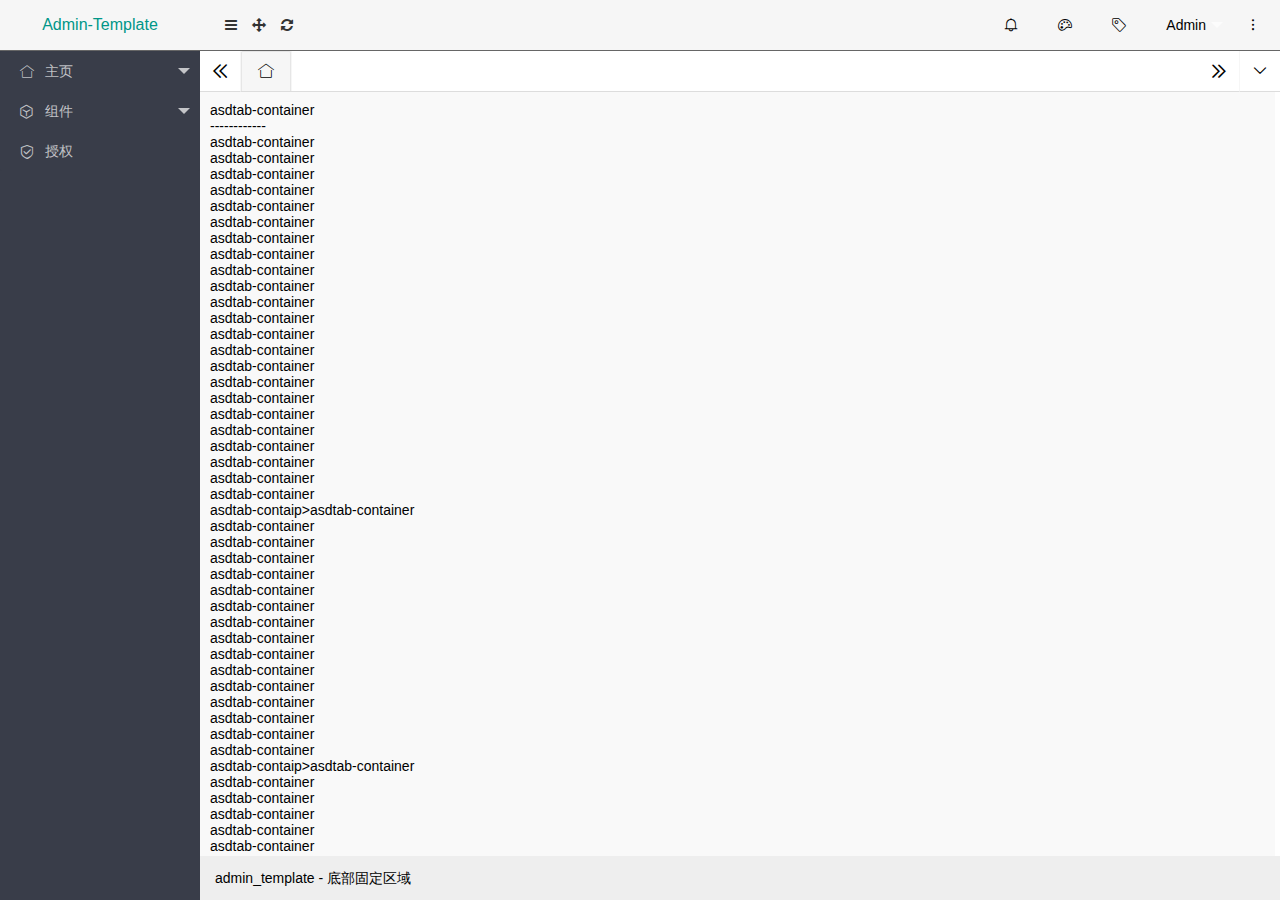
<file: index.html>
<!DOCTYPE html>
<html>
<head>
    <meta charset="utf-8">
    <meta name="viewport" content="width=device-width, initial-scale=1, maximum-scale=1">
    <title>admin-template</title>
    <link rel="stylesheet" href="static/libs/font-awesome/css/font-awesome.min.css">
    <link rel="stylesheet" href="static/libs/layui/css/layui.css">
    <link rel="stylesheet" href="static/css/app.css">
</head>
<body class="layui-layout-body" id="root">
<div class="layui-layout layui-layout-admin">
    <!-- header -->
    <div class="layui-header" id="header">
        <!--logo-->
        <div class="layui-logo">Admin-Template</div>

        <!--controller-->
        <ul class="header-contr layui-layout-left">
            <li class="header-icon">
                <a href="javascript:;" class="admin-side-toggle">
                    <i class="fa fa-bars" aria-hidden="true"></i>
                </a>
            </li>
            <li class="header-icon">
                <a href="javascript:;" class="admin-side-full">
                    <i class="fa fa-arrows" aria-hidden="true"></i>
                </a>
            </li>
            <li class="header-icon">
                <a href="javascript:;" class="admin-side-refresh">
                    <i class="fa fa-refresh" aria-hidden="true"></i>
                </a>
            </li>
        </ul>

        <!--user-->
        <ul class="layui-nav float-r" id="user-center">
            <li class="layui-nav-item">
                <a href=""><i class="layui-icon layui-icon-notice"></i></a>
            </li>
            <li class="layui-nav-item">
                <a href="javascript:;"><i class="layui-icon layui-icon-theme"></i></a>
            </li>
            <li class="layui-nav-item">
                <a href=""><i class="layui-icon layui-icon-note"></i></a>
            </li>
            <li class="layui-nav-item">
                <a href="">Admin</a>
                <dl class="layui-nav-child">
                    <dd><a href="javascript:;">修改信息</a></dd>
                    <dd><a href="javascript:;">安全管理</a></dd>
                    <dd><a href="javascript:;">退了</a></dd>
                </dl>
            </li>
            <li class="layui-nav-item">
                <a href=""><i class="layui-icon layui-icon-more-vertical"></i></a>
            </li>
        </ul>
    </div>

    <!--left-->
    <div class="layui-side layui-bg-black" id="left">
        <div class="layui-side-scroll">
            <!-- 左侧导航区域（可配合layui已有的垂直导航） -->
            <ul class="layui-nav layui-nav-tree"  lay-filter="left-nav" id="nav-container">
                <!-- 菜单 -->
                <li data-name="home" class="layui-nav-item">
                    <a href="javascript:;" lay-tips="主页">
                        <i class="layui-icon layui-icon-home"></i>
                        <cite>主页</cite>
                        <span class="layui-nav-more"></span>
                    </a>
                    <dl class="layui-nav-child">
                        <dd data-name="console" class="layui-this">
                            <a lay-href="console.html">控制台</a>
                        </dd>
                    </dl>
                </li>


            </ul>
        </div>
    </div>

    <!--body-->
    <div class="layui-body" id="body">
        <div class="layadmin-pagetabs">
            <div id="tab-container" class="layui-tab" lay-allowClose="true" lay-filter="main-tab">
                <!-- tab-head -->
                <div class="layui-icon layadmin-tabs-control layui-icon-prev"></div>
                <div class="layui-icon layadmin-tabs-control layui-icon-next"></div>
                <div class="layui-icon layadmin-tabs-control layui-icon-down">
                    <dl class="down-nav">
                        <dd id="delTab"><a href="javascript:;">关闭当前页</a></dd>
                        <dd id="refTab"><a href="javascript:;">刷新当前页</a></dd>
                        <dd id="delAll"><a href="javascript:;">关闭所有页</a></dd>
                    </dl>
                </div>
                <ul class="layui-tab-title" id="app_tabsheader">
                    <li class="layui-this">
                        <i class="layui-icon layui-icon-home"></i>
                    </li>
                </ul>
                <!-- tab-body -->
                <div class="layui-tab-content" id="tab-content">
                    <div class="layui-tab-item layui-show">
                        <p>asdtab-container</p>------------
                        <p>asdtab-container</p>
                        <p>asdtab-container</p>
                        <p>asdtab-container</p>
                        <p>asdtab-container</p>
                        <p>asdtab-container</p>
                        <p>asdtab-container</p>
                        <p>asdtab-container</p>
                        <p>asdtab-container</p>
                        <p>asdtab-container</p>
                        <p>asdtab-container</p>
                        <p>asdtab-container</p>
                        <p>asdtab-container</p>
                        <p>asdtab-container</p>
                        <p>asdtab-container</p>
                        <p>asdtab-container</p>
                        <p>asdtab-container</p>
                        <p>asdtab-container</p>
                        <p>asdtab-container</p><p>asdtab-container</p>
                        <p>asdtab-container</p>
                        <p>asdtab-container</p>
                        <p>asdtab-container</p>
                        <p>asdtab-container</p>
                        <p>asdtab-contaip>asdtab-container</p>
                        <p>asdtab-container</p>
                        <p>asdtab-container</p>
                        <p>asdtab-container</p>
                        <p>asdtab-container</p>
                        <p>asdtab-container</p>
                        <p>asdtab-container</p>
                        <p>asdtab-container</p>
                        <p>asdtab-container</p>
                        <p>asdtab-container</p>
                        <p>asdtab-container</p><p>asdtab-container</p>
                        <p>asdtab-container</p>
                        <p>asdtab-container</p>
                        <p>asdtab-container</p>
                        <p>asdtab-container</p>
                        <p>asdtab-contaip>asdtab-container</p>
                        <p>asdtab-container</p>
                        <p>asdtab-container</p>
                        <p>asdtab-container</p>
                        <p>asdtab-container</p>
                        <p>asdtab-container</p>
                        <p>asdtab-container</p>
                        <p>asdtab-container</p>
                        <p>asdtab-container</p>
                        <p>asdtab-container</p>
                        <p>asdtab-container</p><p>asdtab-container</p>
                        <p>asdtab-container</p>
                        <p>asdtab-container</p>
                        <p>asdtab-container</p>
                        <p>asdtab-container</p>
                        <p>asdtab-container</p>
                        <p>asdtab-container</p>
                        <p>asdtab-container</p>
                        <p>asdtab-container</p>
                        <p>asdtab-container</p>
                        <p>asdtab-container</p>
                        <p>asdtab-container</p>
                        <p>asdtab-container</p>
                        <p>asdtab-container</p>
                        <p>asdtab-container</p>
                        <p>asdtab-container</p>
                        <p>asdtab-container</p>
                        <p>asdtab-container</p>
                        <p>asdtab-container</p><p>asdtab-container</p>
                        <p>asdtab-container</p>
                        <p>asdtab-container</p>
                        <p>asdtab-container</p>
                        <p>asdtab-container</p>
                        <p>asdtab-container</p>
                        <p>asdtab-container</p>
                        <p>asdtab-container</p>
                        <p>asdtab-container</p>
                        <p>asdtab-container</p>
                        <p>asdtab-container</p>
                        <p>asdtab-container</p>
                        <p>asdtab-container</p>
                        <p>asdtab-container</p>
                        <p>asdtab-container</p>
                        <p>asdtab-container</p>----
                        <p>asdtab-container</p>
                        <p>asdtab-container</p>
                        <p>asdtab-container</p>-
                        -------------

                    </div>
                    <!---->
                </div>
            </div>
        </div>
    </div>

    <!--footer-->
    <div class="layui-footer" id="footer">
        <!-- 底部固定区域 -->
        admin_template - 底部固定区域
    </div>
</div>
<script src="static/js/data.js"></script>
<script src="static/libs/layui/layui.js"></script>
<script>
    layui.config({
        base: 'static/js/' //假设这是你存放拓展模块的根目录
    }).use(['jquery','app'], function(){
        var $ = layui.jquery;


    });
</script>
</body>
</html>
</file>
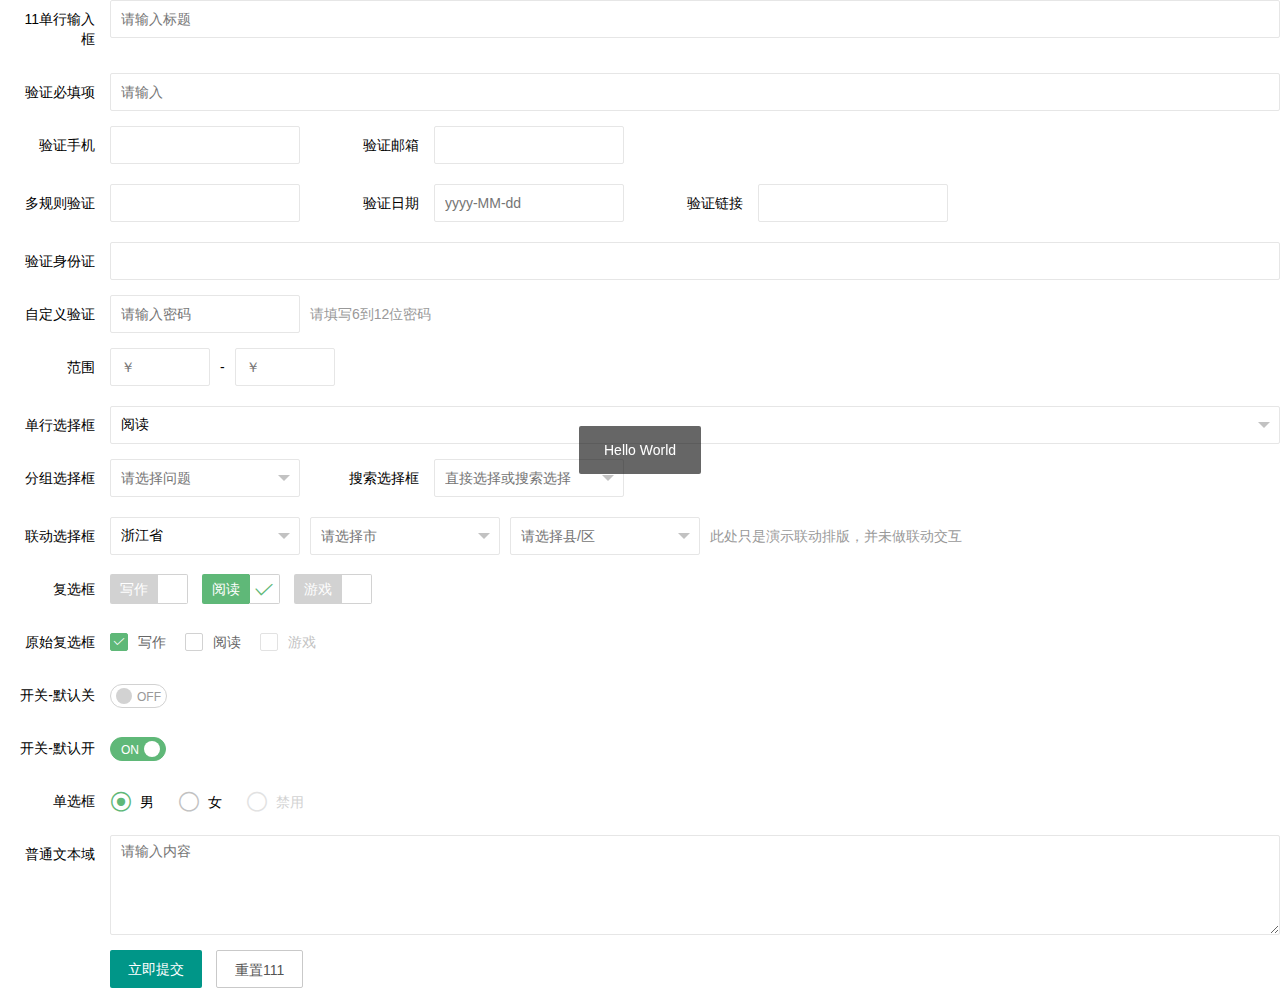
<file: two.html>
<!DOCTYPE html>
<html>
<head>
	<meta charset="utf-8">
	<meta name="viewport" content="width=device-width, initial-scale=1, maximum-scale=1">
	<title>开始使用layui</title>
	<link rel="stylesheet" href="static/libs/layui/css/layui.css">

	<style>
		*{
			margin: 0;
			padding: 0;
		}
	</style>
</head>
<body>
<!-- 你的HTML代码 -->
	<div class="layui-fliud">
		<div class="layui-row">
			<div class="layui-col-xs12">
				<form class="layui-form" action="">
					<div class="layui-form-item">
						<label class="layui-form-label">11单行输入框</label>
						<div class="layui-input-block">
							<input type="text" name="title" lay-verify="title" autocomplete="off" placeholder="请输入标题" class="layui-input">
						</div>
					</div>
					<div class="layui-form-item">
						<label class="layui-form-label">验证必填项</label>
						<div class="layui-input-block">
							<input type="text" name="username" lay-verify="required" placeholder="请输入" autocomplete="off" class="layui-input">
						</div>
					</div>

					<div class="layui-form-item">
						<div class="layui-inline">
							<label class="layui-form-label">验证手机</label>
							<div class="layui-input-inline">
								<input type="tel" name="phone" lay-verify="required|phone" autocomplete="off" class="layui-input">
							</div>
						</div>
						<div class="layui-inline">
							<label class="layui-form-label">验证邮箱</label>
							<div class="layui-input-inline">
								<input type="text" name="email" lay-verify="email" autocomplete="off" class="layui-input">
							</div>
						</div>
					</div>

					<div class="layui-form-item">
						<div class="layui-inline">
							<label class="layui-form-label">多规则验证</label>
							<div class="layui-input-inline">
								<input type="text" name="number" lay-verify="required|number" autocomplete="off" class="layui-input">
							</div>
						</div>
						<div class="layui-inline">
							<label class="layui-form-label">验证日期</label>
							<div class="layui-input-inline">
								<input type="text" name="date" id="date" lay-verify="date" placeholder="yyyy-MM-dd" autocomplete="off" class="layui-input">
							</div>
						</div>
						<div class="layui-inline">
							<label class="layui-form-label">验证链接</label>
							<div class="layui-input-inline">
								<input type="tel" name="url" lay-verify="url" autocomplete="off" class="layui-input">
							</div>
						</div>
					</div>

					<div class="layui-form-item">
						<label class="layui-form-label">验证身份证</label>
						<div class="layui-input-block">
							<input type="text" name="identity" lay-verify="identity" placeholder="" autocomplete="off" class="layui-input">
						</div>
					</div>
					<div class="layui-form-item">
						<label class="layui-form-label">自定义验证</label>
						<div class="layui-input-inline">
							<input type="password" name="password" lay-verify="pass" placeholder="请输入密码" autocomplete="off" class="layui-input">
						</div>
						<div class="layui-form-mid layui-word-aux">请填写6到12位密码</div>
					</div>

					<div class="layui-form-item">
						<div class="layui-inline">
							<label class="layui-form-label">范围</label>
							<div class="layui-input-inline" style="width: 100px;">
								<input type="text" name="price_min" placeholder="￥" autocomplete="off" class="layui-input">
							</div>
							<div class="layui-form-mid">-</div>
							<div class="layui-input-inline" style="width: 100px;">
								<input type="text" name="price_max" placeholder="￥" autocomplete="off" class="layui-input">
							</div>
						</div>
					</div>

					<div class="layui-form-item">
						<label class="layui-form-label">单行选择框</label>
						<div class="layui-input-block">
							<select name="interest" lay-filter="aihao">
								<option value=""></option>
								<option value="0">写作</option>
								<option value="1" selected="">阅读</option>
								<option value="2">游戏</option>
								<option value="3">音乐</option>
								<option value="4">旅行</option>
							</select>
						</div>
					</div>


					<div class="layui-form-item">
						<div class="layui-inline">
							<label class="layui-form-label">分组选择框</label>
							<div class="layui-input-inline">
								<select name="quiz">
									<option value="">请选择问题</option>
									<optgroup label="城市记忆">
										<option value="你工作的第一个城市">你工作的第一个城市</option>
									</optgroup>
									<optgroup label="学生时代">
										<option value="你的工号">你的工号</option>
										<option value="你最喜欢的老师">你最喜欢的老师</option>
									</optgroup>
								</select>
							</div>
						</div>
						<div class="layui-inline">
							<label class="layui-form-label">搜索选择框</label>
							<div class="layui-input-inline">
								<select name="modules" lay-verify="required" lay-search="">
									<option value="">直接选择或搜索选择</option>
									<option value="1">layer</option>
									<option value="2">form</option>
									<option value="3">layim</option>
									<option value="4">element</option>
									<option value="5">laytpl</option>
									<option value="6">upload</option>
									<option value="7">laydate</option>
									<option value="8">laypage</option>
									<option value="9">flow</option>
									<option value="10">util</option>
									<option value="11">code</option>
									<option value="12">tree</option>
									<option value="13">layedit</option>
									<option value="14">nav</option>
									<option value="15">tab</option>
									<option value="16">table</option>
									<option value="17">select</option>
									<option value="18">checkbox</option>
									<option value="19">switch</option>
									<option value="20">radio</option>
								</select>
							</div>
						</div>
					</div>

					<div class="layui-form-item">
						<label class="layui-form-label">联动选择框</label>
						<div class="layui-input-inline">
							<select name="quiz1">
								<option value="">请选择省</option>
								<option value="浙江" selected="">浙江省</option>
								<option value="你的工号">江西省</option>
								<option value="你最喜欢的老师">福建省</option>
							</select>
						</div>
						<div class="layui-input-inline">
							<select name="quiz2">
								<option value="">请选择市</option>
								<option value="杭州">杭州</option>
								<option value="宁波" disabled="">宁波</option>
								<option value="温州">温州</option>
								<option value="温州">台州</option>
								<option value="温州">绍兴</option>
							</select>
						</div>
						<div class="layui-input-inline">
							<select name="quiz3">
								<option value="">请选择县/区</option>
								<option value="西湖区">西湖区</option>
								<option value="余杭区">余杭区</option>
								<option value="拱墅区">临安市</option>
							</select>
						</div>
						<div class="layui-form-mid layui-word-aux">此处只是演示联动排版，并未做联动交互</div>
					</div>

					<div class="layui-form-item">
						<label class="layui-form-label">复选框</label>
						<div class="layui-input-block">
							<input type="checkbox" name="like[write]" title="写作">
							<input type="checkbox" name="like[read]" title="阅读" checked="">
							<input type="checkbox" name="like[game]" title="游戏">
						</div>
					</div>

					<div class="layui-form-item" pane="">
						<label class="layui-form-label">原始复选框</label>
						<div class="layui-input-block">
							<input type="checkbox" name="like1[write]" lay-skin="primary" title="写作" checked="">
							<input type="checkbox" name="like1[read]" lay-skin="primary" title="阅读">
							<input type="checkbox" name="like1[game]" lay-skin="primary" title="游戏" disabled="">
						</div>
					</div>

					<div class="layui-form-item">
						<label class="layui-form-label">开关-默认关</label>
						<div class="layui-input-block">
							<input type="checkbox" name="close" lay-skin="switch" lay-text="ON|OFF">
						</div>
					</div>
					<div class="layui-form-item">
						<label class="layui-form-label">开关-默认开</label>
						<div class="layui-input-block">
							<input type="checkbox" checked="" name="open" lay-skin="switch" lay-filter="switchTest" lay-text="ON|OFF">
						</div>
					</div>
					<div class="layui-form-item">
						<label class="layui-form-label">单选框</label>
						<div class="layui-input-block">
							<input type="radio" name="sex" value="男" title="男" checked="">
							<input type="radio" name="sex" value="女" title="女">
							<input type="radio" name="sex" value="禁" title="禁用" disabled="">
						</div>
					</div>
					<div class="layui-form-item layui-form-text">
						<label class="layui-form-label">普通文本域</label>
						<div class="layui-input-block">
							<textarea placeholder="请输入内容" class="layui-textarea"></textarea>
						</div>
					</div>
					<!--<div class="layui-form-item layui-form-text">
                      <label class="layui-form-label">编辑器</label>
                      <div class="layui-input-block">
                        <textarea class="layui-textarea layui-hide" name="content" lay-verify="content" id="LAY_demo_editor"></textarea>
                      </div>
                    </div>-->
					<div class="layui-form-item">
						<div class="layui-input-block">
							<button class="layui-btn" lay-submit="" lay-filter="demo1">立即提交</button>
							<button type="reset" class="layui-btn layui-btn-primary">重置111</button>
						</div>
					</div>
				</form>
			</div>

		</div>
	</div>


<!-- /你的HTML代码 -->
<script src="static/libs/layui/layui.js"></script>
<script>
    //一般直接写在一个js文件中
    layui.use(['layer', 'form'], function(){
        var layer = layui.layer
            ,form = layui.form;

        layer.msg('Hello World');
    });
</script>
</body>
</file>
<file: static/libs/layui/css/layui.css>
/** layui-v2.3.0-rc1 MIT License By https://www.layui.com */
 .layui-inline,img{display:inline-block;vertical-align:middle}.layui-rate,li{list-style:none}h1,h2,h3,h4,h5,h6{font-weight:400}.layui-edge,.layui-header,.layui-inline,.layui-main{position:relative}.layui-btn,.layui-edge,.layui-inline,img{vertical-align:middle}.layui-btn,.layui-disabled,.layui-icon,.layui-unselect{-webkit-user-select:none;-ms-user-select:none;-moz-user-select:none}blockquote,body,button,dd,div,dl,dt,form,h1,h2,h3,h4,h5,h6,input,li,ol,p,pre,td,textarea,th,ul{margin:0;padding:0;-webkit-tap-highlight-color:rgba(0,0,0,0)}a:active,a:hover{outline:0}img{border:none}table{border-collapse:collapse;border-spacing:0}h4,h5,h6{font-size:100%}button,input,optgroup,option,select,textarea{font-family:inherit;font-size:inherit;font-style:inherit;font-weight:inherit;outline:0}pre{white-space:pre-wrap;white-space:-moz-pre-wrap;white-space:-pre-wrap;white-space:-o-pre-wrap;word-wrap:break-word}body{line-height:24px;font:14px Helvetica Neue,Helvetica,PingFang SC,\5FAE\8F6F\96C5\9ED1,Tahoma,Arial,sans-serif}hr{height:1px;margin:10px 0;border:0;clear:both}a{color:#333;text-decoration:none}a:hover{color:#777}a cite{font-style:normal;*cursor:pointer}.layui-border-box,.layui-border-box *{box-sizing:border-box}.layui-box,.layui-box *{box-sizing:content-box}.layui-clear{clear:both;*zoom:1}.layui-clear:after{content:'\20';clear:both;*zoom:1;display:block;height:0}.layui-inline{*display:inline;*zoom:1}.layui-edge{display:inline-block;width:0;height:0;border-width:6px;border-style:dashed;border-color:transparent;overflow:hidden}.layui-edge-top{top:-4px;border-bottom-color:#999;border-bottom-style:solid}.layui-edge-right{border-left-color:#999;border-left-style:solid}.layui-edge-bottom{top:2px;border-top-color:#999;border-top-style:solid}.layui-edge-left{border-right-color:#999;border-right-style:solid}.layui-elip{text-overflow:ellipsis;overflow:hidden;white-space:nowrap}.layui-disabled,.layui-disabled:hover{color:#d2d2d2!important;cursor:not-allowed!important}.layui-circle{border-radius:100%}.layui-show{display:block!important}.layui-hide{display:none!important}@font-face{font-family:layui-icon;src:url(../font/iconfont.eot?v=230-rc1);src:url(../font/iconfont.eot?v=230-rc1#iefix) format('embedded-opentype'),url(../font/iconfont.svg?v=230-rc1#iconfont) format('svg'),url(../font/iconfont.woff?v=230-rc1) format('woff'),url(../font/iconfont.ttf?v=230-rc1) format('truetype')}.layui-icon{font-family:layui-icon!important;font-size:16px;font-style:normal;-webkit-font-smoothing:antialiased;-moz-osx-font-smoothing:grayscale}.layui-icon-reply-fill:before{content:"\e611"}.layui-icon-set-fill:before{content:"\e614"}.layui-icon-menu-fill:before{content:"\e60f"}.layui-icon-search:before{content:"\e615"}.layui-icon-share:before{content:"\e641"}.layui-icon-set-sm:before{content:"\e620"}.layui-icon-engine:before{content:"\e628"}.layui-icon-close:before{content:"\1006"}.layui-icon-close-fill:before{content:"\1007"}.layui-icon-chart-screen:before{content:"\e629"}.layui-icon-star:before{content:"\e600"}.layui-icon-circle-dot:before{content:"\e617"}.layui-icon-chat:before{content:"\e606"}.layui-icon-release:before{content:"\e609"}.layui-icon-list:before{content:"\e60a"}.layui-icon-chart:before{content:"\e62c"}.layui-icon-ok-circle:before{content:"\1005"}.layui-icon-layim-theme:before{content:"\e61b"}.layui-icon-table:before{content:"\e62d"}.layui-icon-right:before{content:"\e602"}.layui-icon-left:before{content:"\e603"}.layui-icon-cart-simple:before{content:"\e698"}.layui-icon-face-cry:before{content:"\e69c"}.layui-icon-face-smile:before{content:"\e6af"}.layui-icon-survey:before{content:"\e6b2"}.layui-icon-tree:before{content:"\e62e"}.layui-icon-upload-circle:before{content:"\e62f"}.layui-icon-add-circle:before{content:"\e61f"}.layui-icon-download-circle:before{content:"\e601"}.layui-icon-templeate-1:before{content:"\e630"}.layui-icon-util:before{content:"\e631"}.layui-icon-face-surprised:before{content:"\e664"}.layui-icon-edit:before{content:"\e642"}.layui-icon-speaker:before{content:"\e645"}.layui-icon-down:before{content:"\e61a"}.layui-icon-file:before{content:"\e621"}.layui-icon-layouts:before{content:"\e632"}.layui-icon-rate-half:before{content:"\e6c9"}.layui-icon-add-circle-fine:before{content:"\e608"}.layui-icon-prev-circle:before{content:"\e633"}.layui-icon-read:before{content:"\e705"}.layui-icon-404:before{content:"\e61c"}.layui-icon-carousel:before{content:"\e634"}.layui-icon-help:before{content:"\e607"}.layui-icon-code-circle:before{content:"\e635"}.layui-icon-water:before{content:"\e636"}.layui-icon-username:before{content:"\e66f"}.layui-icon-find-fill:before{content:"\e670"}.layui-icon-about:before{content:"\e60b"}.layui-icon-location:before{content:"\e715"}.layui-icon-up:before{content:"\e619"}.layui-icon-pause:before{content:"\e651"}.layui-icon-date:before{content:"\e637"}.layui-icon-layim-uploadfile:before{content:"\e61d"}.layui-icon-delete:before{content:"\e640"}.layui-icon-play:before{content:"\e652"}.layui-icon-top:before{content:"\e604"}.layui-icon-friends:before{content:"\e612"}.layui-icon-refresh-3:before{content:"\e9aa"}.layui-icon-ok:before{content:"\e605"}.layui-icon-layer:before{content:"\e638"}.layui-icon-face-smile-fine:before{content:"\e60c"}.layui-icon-dollar:before{content:"\e659"}.layui-icon-group:before{content:"\e613"}.layui-icon-layim-download:before{content:"\e61e"}.layui-icon-picture-fine:before{content:"\e60d"}.layui-icon-link:before{content:"\e64c"}.layui-icon-diamond:before{content:"\e735"}.layui-icon-log:before{content:"\e60e"}.layui-icon-rate-solid:before{content:"\e67a"}.layui-icon-fonts-del:before{content:"\e64f"}.layui-icon-unlink:before{content:"\e64d"}.layui-icon-fonts-clear:before{content:"\e639"}.layui-icon-triangle-r:before{content:"\e623"}.layui-icon-circle:before{content:"\e63f"}.layui-icon-radio:before{content:"\e643"}.layui-icon-align-center:before{content:"\e647"}.layui-icon-align-right:before{content:"\e648"}.layui-icon-align-left:before{content:"\e649"}.layui-icon-loading-1:before{content:"\e63e"}.layui-icon-return:before{content:"\e65c"}.layui-icon-fonts-strong:before{content:"\e62b"}.layui-icon-upload:before{content:"\e67c"}.layui-icon-dialogue:before{content:"\e63a"}.layui-icon-video:before{content:"\e6ed"}.layui-icon-headset:before{content:"\e6fc"}.layui-icon-cellphone-fine:before{content:"\e63b"}.layui-icon-add-1:before{content:"\e654"}.layui-icon-face-smile-b:before{content:"\e650"}.layui-icon-fonts-html:before{content:"\e64b"}.layui-icon-form:before{content:"\e63c"}.layui-icon-cart:before{content:"\e657"}.layui-icon-camera-fill:before{content:"\e65d"}.layui-icon-tabs:before{content:"\e62a"}.layui-icon-fonts-code:before{content:"\e64e"}.layui-icon-fire:before{content:"\e756"}.layui-icon-set:before{content:"\e716"}.layui-icon-fonts-u:before{content:"\e646"}.layui-icon-triangle-d:before{content:"\e625"}.layui-icon-tips:before{content:"\e702"}.layui-icon-picture:before{content:"\e64a"}.layui-icon-more-vertical:before{content:"\e671"}.layui-icon-flag:before{content:"\e66c"}.layui-icon-loading:before{content:"\e63d"}.layui-icon-fonts-i:before{content:"\e644"}.layui-icon-refresh-1:before{content:"\e666"}.layui-icon-rmb:before{content:"\e65e"}.layui-icon-home:before{content:"\e68e"}.layui-icon-user:before{content:"\e770"}.layui-icon-notice:before{content:"\e667"}.layui-icon-login-weibo:before{content:"\e675"}.layui-icon-voice:before{content:"\e688"}.layui-icon-upload-drag:before{content:"\e681"}.layui-icon-login-qq:before{content:"\e676"}.layui-icon-snowflake:before{content:"\e6b1"}.layui-icon-file-b:before{content:"\e655"}.layui-icon-template:before{content:"\e663"}.layui-icon-auz:before{content:"\e672"}.layui-icon-console:before{content:"\e665"}.layui-icon-app:before{content:"\e653"}.layui-icon-prev:before{content:"\e65a"}.layui-icon-website:before{content:"\e7ae"}.layui-icon-next:before{content:"\e65b"}.layui-icon-component:before{content:"\e857"}.layui-icon-more:before{content:"\e65f"}.layui-icon-login-wechat:before{content:"\e677"}.layui-icon-shrink-right:before{content:"\e668"}.layui-icon-spread-left:before{content:"\e66b"}.layui-icon-camera:before{content:"\e660"}.layui-icon-note:before{content:"\e66e"}.layui-icon-refresh:before{content:"\e669"}.layui-icon-female:before{content:"\e661"}.layui-icon-male:before{content:"\e662"}.layui-icon-password:before{content:"\e673"}.layui-icon-senior:before{content:"\e674"}.layui-icon-theme:before{content:"\e66a"}.layui-icon-tread:before{content:"\e6c5"}.layui-icon-praise:before{content:"\e6c6"}.layui-icon-star-fill:before{content:"\e658"}.layui-icon-rate:before{content:"\e67b"}.layui-icon-template-1:before{content:"\e656"}.layui-icon-vercode:before{content:"\e679"}.layui-icon-cellphone:before{content:"\e678"}.layui-main{width:1140px;margin:0 auto}.layui-header{z-index:1000;height:60px}.layui-header a:hover{transition:all .5s;-webkit-transition:all .5s}.layui-side{position:fixed;left:0;top:0;bottom:0;z-index:999;width:200px;overflow-x:hidden}.layui-side-scroll{position:relative;width:220px;height:100%;overflow-x:hidden}.layui-body{position:absolute;left:200px;right:0;top:0;bottom:0;z-index:998;width:auto;overflow:hidden;overflow-y:auto;box-sizing:border-box}.layui-layout-body{overflow:hidden}.layui-layout-admin .layui-header{background-color:#23262E}.layui-layout-admin .layui-side{top:60px;width:200px;overflow-x:hidden}.layui-layout-admin .layui-body{top:60px;bottom:44px}.layui-layout-admin .layui-main{width:auto;margin:0 15px}.layui-layout-admin .layui-footer{position:fixed;left:200px;right:0;bottom:0;height:44px;line-height:44px;padding:0 15px;background-color:#eee}.layui-layout-admin .layui-logo{position:absolute;left:0;top:0;width:200px;height:100%;line-height:60px;text-align:center;color:#009688;font-size:16px}.layui-layout-admin .layui-header .layui-nav{background:0 0}.layui-layout-left{position:absolute!important;left:200px;top:0}.layui-layout-right{position:absolute!important;right:0;top:0}.layui-container{position:relative;margin:0 auto;padding:0 15px;box-sizing:border-box}.layui-fluid{position:relative;margin:0 auto;padding:0 15px}.layui-row:after,.layui-row:before{content:'';display:block;clear:both}.layui-col-lg1,.layui-col-lg10,.layui-col-lg11,.layui-col-lg12,.layui-col-lg2,.layui-col-lg3,.layui-col-lg4,.layui-col-lg5,.layui-col-lg6,.layui-col-lg7,.layui-col-lg8,.layui-col-lg9,.layui-col-md1,.layui-col-md10,.layui-col-md11,.layui-col-md12,.layui-col-md2,.layui-col-md3,.layui-col-md4,.layui-col-md5,.layui-col-md6,.layui-col-md7,.layui-col-md8,.layui-col-md9,.layui-col-sm1,.layui-col-sm10,.layui-col-sm11,.layui-col-sm12,.layui-col-sm2,.layui-col-sm3,.layui-col-sm4,.layui-col-sm5,.layui-col-sm6,.layui-col-sm7,.layui-col-sm8,.layui-col-sm9,.layui-col-xs1,.layui-col-xs10,.layui-col-xs11,.layui-col-xs12,.layui-col-xs2,.layui-col-xs3,.layui-col-xs4,.layui-col-xs5,.layui-col-xs6,.layui-col-xs7,.layui-col-xs8,.layui-col-xs9{position:relative;display:block;box-sizing:border-box}.layui-col-xs1,.layui-col-xs10,.layui-col-xs11,.layui-col-xs12,.layui-col-xs2,.layui-col-xs3,.layui-col-xs4,.layui-col-xs5,.layui-col-xs6,.layui-col-xs7,.layui-col-xs8,.layui-col-xs9{float:left}.layui-col-xs1{width:8.33333333%}.layui-col-xs2{width:16.66666667%}.layui-col-xs3{width:25%}.layui-col-xs4{width:33.33333333%}.layui-col-xs5{width:41.66666667%}.layui-col-xs6{width:50%}.layui-col-xs7{width:58.33333333%}.layui-col-xs8{width:66.66666667%}.layui-col-xs9{width:75%}.layui-col-xs10{width:83.33333333%}.layui-col-xs11{width:91.66666667%}.layui-col-xs12{width:100%}.layui-col-xs-offset1{margin-left:8.33333333%}.layui-col-xs-offset2{margin-left:16.66666667%}.layui-col-xs-offset3{margin-left:25%}.layui-col-xs-offset4{margin-left:33.33333333%}.layui-col-xs-offset5{margin-left:41.66666667%}.layui-col-xs-offset6{margin-left:50%}.layui-col-xs-offset7{margin-left:58.33333333%}.layui-col-xs-offset8{margin-left:66.66666667%}.layui-col-xs-offset9{margin-left:75%}.layui-col-xs-offset10{margin-left:83.33333333%}.layui-col-xs-offset11{margin-left:91.66666667%}.layui-col-xs-offset12{margin-left:100%}@media screen and (max-width:768px){.layui-hide-xs{display:none!important}.layui-show-xs-block{display:block!important}.layui-show-xs-inline{display:inline!important}.layui-show-xs-inline-block{display:inline-block!important}}@media screen and (min-width:768px){.layui-container{width:750px}.layui-hide-sm{display:none!important}.layui-show-sm-block{display:block!important}.layui-show-sm-inline{display:inline!important}.layui-show-sm-inline-block{display:inline-block!important}.layui-col-sm1,.layui-col-sm10,.layui-col-sm11,.layui-col-sm12,.layui-col-sm2,.layui-col-sm3,.layui-col-sm4,.layui-col-sm5,.layui-col-sm6,.layui-col-sm7,.layui-col-sm8,.layui-col-sm9{float:left}.layui-col-sm1{width:8.33333333%}.layui-col-sm2{width:16.66666667%}.layui-col-sm3{width:25%}.layui-col-sm4{width:33.33333333%}.layui-col-sm5{width:41.66666667%}.layui-col-sm6{width:50%}.layui-col-sm7{width:58.33333333%}.layui-col-sm8{width:66.66666667%}.layui-col-sm9{width:75%}.layui-col-sm10{width:83.33333333%}.layui-col-sm11{width:91.66666667%}.layui-col-sm12{width:100%}.layui-col-sm-offset1{margin-left:8.33333333%}.layui-col-sm-offset2{margin-left:16.66666667%}.layui-col-sm-offset3{margin-left:25%}.layui-col-sm-offset4{margin-left:33.33333333%}.layui-col-sm-offset5{margin-left:41.66666667%}.layui-col-sm-offset6{margin-left:50%}.layui-col-sm-offset7{margin-left:58.33333333%}.layui-col-sm-offset8{margin-left:66.66666667%}.layui-col-sm-offset9{margin-left:75%}.layui-col-sm-offset10{margin-left:83.33333333%}.layui-col-sm-offset11{margin-left:91.66666667%}.layui-col-sm-offset12{margin-left:100%}}@media screen and (min-width:992px){.layui-container{width:970px}.layui-hide-md{display:none!important}.layui-show-md-block{display:block!important}.layui-show-md-inline{display:inline!important}.layui-show-md-inline-block{display:inline-block!important}.layui-col-md1,.layui-col-md10,.layui-col-md11,.layui-col-md12,.layui-col-md2,.layui-col-md3,.layui-col-md4,.layui-col-md5,.layui-col-md6,.layui-col-md7,.layui-col-md8,.layui-col-md9{float:left}.layui-col-md1{width:8.33333333%}.layui-col-md2{width:16.66666667%}.layui-col-md3{width:25%}.layui-col-md4{width:33.33333333%}.layui-col-md5{width:41.66666667%}.layui-col-md6{width:50%}.layui-col-md7{width:58.33333333%}.layui-col-md8{width:66.66666667%}.layui-col-md9{width:75%}.layui-col-md10{width:83.33333333%}.layui-col-md11{width:91.66666667%}.layui-col-md12{width:100%}.layui-col-md-offset1{margin-left:8.33333333%}.layui-col-md-offset2{margin-left:16.66666667%}.layui-col-md-offset3{margin-left:25%}.layui-col-md-offset4{margin-left:33.33333333%}.layui-col-md-offset5{margin-left:41.66666667%}.layui-col-md-offset6{margin-left:50%}.layui-col-md-offset7{margin-left:58.33333333%}.layui-col-md-offset8{margin-left:66.66666667%}.layui-col-md-offset9{margin-left:75%}.layui-col-md-offset10{margin-left:83.33333333%}.layui-col-md-offset11{margin-left:91.66666667%}.layui-col-md-offset12{margin-left:100%}}@media screen and (min-width:1200px){.layui-container{width:1170px}.layui-hide-lg{display:none!important}.layui-show-lg-block{display:block!important}.layui-show-lg-inline{display:inline!important}.layui-show-lg-inline-block{display:inline-block!important}.layui-col-lg1,.layui-col-lg10,.layui-col-lg11,.layui-col-lg12,.layui-col-lg2,.layui-col-lg3,.layui-col-lg4,.layui-col-lg5,.layui-col-lg6,.layui-col-lg7,.layui-col-lg8,.layui-col-lg9{float:left}.layui-col-lg1{width:8.33333333%}.layui-col-lg2{width:16.66666667%}.layui-col-lg3{width:25%}.layui-col-lg4{width:33.33333333%}.layui-col-lg5{width:41.66666667%}.layui-col-lg6{width:50%}.layui-col-lg7{width:58.33333333%}.layui-col-lg8{width:66.66666667%}.layui-col-lg9{width:75%}.layui-col-lg10{width:83.33333333%}.layui-col-lg11{width:91.66666667%}.layui-col-lg12{width:100%}.layui-col-lg-offset1{margin-left:8.33333333%}.layui-col-lg-offset2{margin-left:16.66666667%}.layui-col-lg-offset3{margin-left:25%}.layui-col-lg-offset4{margin-left:33.33333333%}.layui-col-lg-offset5{margin-left:41.66666667%}.layui-col-lg-offset6{margin-left:50%}.layui-col-lg-offset7{margin-left:58.33333333%}.layui-col-lg-offset8{margin-left:66.66666667%}.layui-col-lg-offset9{margin-left:75%}.layui-col-lg-offset10{margin-left:83.33333333%}.layui-col-lg-offset11{margin-left:91.66666667%}.layui-col-lg-offset12{margin-left:100%}}.layui-col-space1{margin:-.5px}.layui-col-space1>*{padding:.5px}.layui-col-space3{margin:-1.5px}.layui-col-space3>*{padding:1.5px}.layui-col-space5{margin:-2.5px}.layui-col-space5>*{padding:2.5px}.layui-col-space8{margin:-3.5px}.layui-col-space8>*{padding:3.5px}.layui-col-space10{margin:-5px}.layui-col-space10>*{padding:5px}.layui-col-space12{margin:-6px}.layui-col-space12>*{padding:6px}.layui-col-space15{margin:-7.5px}.layui-col-space15>*{padding:7.5px}.layui-col-space18{margin:-9px}.layui-col-space18>*{padding:9px}.layui-col-space20{margin:-10px}.layui-col-space20>*{padding:10px}.layui-col-space22{margin:-11px}.layui-col-space22>*{padding:11px}.layui-col-space25{margin:-12.5px}.layui-col-space25>*{padding:12.5px}.layui-col-space30{margin:-15px}.layui-col-space30>*{padding:15px}.layui-btn,.layui-input,.layui-select,.layui-textarea,.layui-upload-button{outline:0;-webkit-appearance:none;transition:all .3s;-webkit-transition:all .3s;box-sizing:border-box}.layui-elem-quote{margin-bottom:10px;padding:15px;line-height:22px;border-left:5px solid #009688;border-radius:0 2px 2px 0;background-color:#f2f2f2}.layui-quote-nm{border-style:solid;border-width:1px 1px 1px 5px;background:0 0}.layui-elem-field{margin-bottom:10px;padding:0;border-width:1px;border-style:solid}.layui-elem-field legend{margin-left:20px;padding:0 10px;font-size:20px;font-weight:300}.layui-field-title{margin:10px 0 20px;border-width:1px 0 0}.layui-field-box{padding:10px 15px}.layui-field-title .layui-field-box{padding:10px 0}.layui-progress{position:relative;height:6px;border-radius:20px;background-color:#e2e2e2}.layui-progress-bar{position:absolute;left:0;top:0;width:0;max-width:100%;height:6px;border-radius:20px;text-align:right;background-color:#5FB878;transition:all .3s;-webkit-transition:all .3s}.layui-progress-big,.layui-progress-big .layui-progress-bar{height:18px;line-height:18px}.layui-progress-text{position:relative;top:-20px;line-height:18px;font-size:12px;color:#666}.layui-progress-big .layui-progress-text{position:static;padding:0 10px;color:#fff}.layui-collapse{border-width:1px;border-style:solid;border-radius:2px}.layui-colla-content,.layui-colla-item{border-top-width:1px;border-top-style:solid}.layui-colla-item:first-child{border-top:none}.layui-colla-title{position:relative;height:42px;line-height:42px;padding:0 15px 0 35px;color:#333;background-color:#f2f2f2;cursor:pointer;font-size:14px;overflow:hidden}.layui-colla-content{display:none;padding:10px 15px;line-height:22px;color:#666}.layui-colla-icon{position:absolute;left:15px;top:0;font-size:14px}.layui-card-body,.layui-card-header,.layui-form-label,.layui-form-mid,.layui-form-select,.layui-input-block,.layui-input-inline,.layui-textarea{position:relative}.layui-card{margin-bottom:15px;border-radius:2px;background-color:#fff;box-shadow:0 1px 2px 0 rgba(0,0,0,.05)}.layui-card:last-child{margin-bottom:0}.layui-card-header{height:42px;line-height:42px;padding:0 15px;border-bottom:1px solid #f6f6f6;color:#333;border-radius:2px 2px 0 0;font-size:14px}.layui-bg-black,.layui-bg-blue,.layui-bg-cyan,.layui-bg-green,.layui-bg-orange,.layui-bg-red{color:#fff!important}.layui-card-body{padding:10px 15px;line-height:24px}.layui-card-body[pad15]{padding:15px}.layui-card-body[pad20]{padding:20px}.layui-card-body .layui-table{margin:5px 0}.layui-card .layui-tab{margin:0}.layui-panel-window{position:relative;padding:15px;border-radius:0;border-top:5px solid #E6E6E6;background-color:#fff}.layui-bg-red{background-color:#FF5722!important}.layui-bg-orange{background-color:#FFB800!important}.layui-bg-green{background-color:#009688!important}.layui-bg-cyan{background-color:#2F4056!important}.layui-bg-blue{background-color:#1E9FFF!important}.layui-bg-black{background-color:#393D49!important}.layui-bg-gray{background-color:#eee!important;color:#666!important}.layui-badge-rim,.layui-colla-content,.layui-colla-item,.layui-collapse,.layui-elem-field,.layui-form-pane .layui-form-item[pane],.layui-form-pane .layui-form-label,.layui-input,.layui-layedit,.layui-layedit-tool,.layui-quote-nm,.layui-select,.layui-tab-bar,.layui-tab-card,.layui-tab-title,.layui-tab-title .layui-this:after,.layui-textarea{border-color:#e6e6e6}.layui-timeline-item:before,hr{background-color:#e6e6e6}.layui-text{line-height:22px;font-size:14px;color:#666}.layui-text h1,.layui-text h2,.layui-text h3{font-weight:500;color:#333}.layui-text h1{font-size:30px}.layui-text h2{font-size:24px}.layui-text h3{font-size:18px}.layui-text a:not(.layui-btn){color:#01AAED}.layui-text a:not(.layui-btn):hover{text-decoration:underline}.layui-text ul{padding:5px 0 5px 15px}.layui-text ul li{margin-top:5px;list-style-type:disc}.layui-text em,.layui-word-aux{color:#999!important;padding:0 5px!important}.layui-btn{display:inline-block;height:38px;line-height:38px;padding:0 18px;background-color:#009688;color:#fff;white-space:nowrap;text-align:center;font-size:14px;border:none;border-radius:2px;cursor:pointer}.layui-btn:hover{opacity:.8;filter:alpha(opacity=80);color:#fff}.layui-btn:active{opacity:1;filter:alpha(opacity=100)}.layui-btn+.layui-btn{margin-left:10px}.layui-btn-container{font-size:0}.layui-btn-container .layui-btn{margin-right:10px;margin-bottom:10px}.layui-btn-container .layui-btn+.layui-btn{margin-left:0}.layui-table .layui-btn-container .layui-btn{margin-bottom:9px}.layui-btn-radius{border-radius:100px}.layui-btn .layui-icon{margin-right:3px;font-size:18px;vertical-align:bottom;vertical-align:middle\9}.layui-btn-primary{border:1px solid #C9C9C9;background-color:#fff;color:#555}.layui-btn-primary:hover{border-color:#009688;color:#333}.layui-btn-normal{background-color:#1E9FFF}.layui-btn-warm{background-color:#FFB800}.layui-btn-danger{background-color:#FF5722}.layui-btn-disabled,.layui-btn-disabled:active,.layui-btn-disabled:hover{border:1px solid #e6e6e6;background-color:#FBFBFB;color:#C9C9C9;cursor:not-allowed;opacity:1}.layui-btn-lg{height:44px;line-height:44px;padding:0 25px;font-size:16px}.layui-btn-sm{height:30px;line-height:30px;padding:0 10px;font-size:12px}.layui-btn-sm i{font-size:16px!important}.layui-btn-xs{height:22px;line-height:22px;padding:0 5px;font-size:12px}.layui-btn-xs i{font-size:14px!important}.layui-btn-group{display:inline-block;vertical-align:middle;font-size:0}.layui-btn-group .layui-btn{margin-left:0!important;margin-right:0!important;border-left:1px solid rgba(255,255,255,.5);border-radius:0}.layui-btn-group .layui-btn-primary{border-left:none}.layui-btn-group .layui-btn-primary:hover{border-color:#C9C9C9;color:#009688}.layui-btn-group .layui-btn:first-child{border-left:none;border-radius:2px 0 0 2px}.layui-btn-group .layui-btn-primary:first-child{border-left:1px solid #c9c9c9}.layui-btn-group .layui-btn:last-child{border-radius:0 2px 2px 0}.layui-btn-group .layui-btn+.layui-btn{margin-left:0}.layui-btn-group+.layui-btn-group{margin-left:10px}.layui-btn-fluid{width:100%}.layui-input,.layui-select,.layui-textarea{height:38px;line-height:1.3;line-height:38px\9;border-width:1px;border-style:solid;background-color:#fff;border-radius:2px}.layui-input::-webkit-input-placeholder,.layui-select::-webkit-input-placeholder,.layui-textarea::-webkit-input-placeholder{line-height:1.3}.layui-input,.layui-textarea{display:block;width:100%;padding-left:10px}.layui-input:hover,.layui-textarea:hover{border-color:#D2D2D2!important}.layui-input:focus,.layui-textarea:focus{border-color:#C9C9C9!important}.layui-textarea{min-height:100px;height:auto;line-height:20px;padding:6px 10px;resize:vertical}.layui-select{padding:0 10px}.layui-form input[type=checkbox],.layui-form input[type=radio],.layui-form select{display:none}.layui-form [lay-ignore]{display:initial}.layui-form-item{margin-bottom:15px;clear:both;*zoom:1}.layui-form-item:after{content:'\20';clear:both;*zoom:1;display:block;height:0}.layui-form-label{float:left;display:block;padding:9px 15px;width:80px;font-weight:400;line-height:20px;text-align:right}.layui-form-label-col{display:block;float:none;padding:9px 0;line-height:20px;text-align:left}.layui-form-item .layui-inline{margin-bottom:5px;margin-right:10px}.layui-input-block{margin-left:110px;min-height:36px}.layui-input-inline{display:inline-block;vertical-align:middle}.layui-form-item .layui-input-inline{float:left;width:190px;margin-right:10px}.layui-form-text .layui-input-inline{width:auto}.layui-form-mid{float:left;display:block;padding:9px 0!important;line-height:20px;margin-right:10px}.layui-form-danger+.layui-form-select .layui-input,.layui-form-danger:focus{border-color:#FF5722!important}.layui-form-select .layui-input{padding-right:30px;cursor:pointer}.layui-form-select .layui-edge{position:absolute;right:10px;top:50%;margin-top:-3px;cursor:pointer;border-width:6px;border-top-color:#c2c2c2;border-top-style:solid;transition:all .3s;-webkit-transition:all .3s}.layui-form-select dl{display:none;position:absolute;left:0;top:42px;padding:5px 0;z-index:999;min-width:100%;border:1px solid #d2d2d2;max-height:300px;overflow-y:auto;background-color:#fff;border-radius:2px;box-shadow:0 2px 4px rgba(0,0,0,.12);box-sizing:border-box}.layui-form-select dl dd,.layui-form-select dl dt{padding:0 10px;line-height:36px;white-space:nowrap;overflow:hidden;text-overflow:ellipsis}.layui-form-select dl dt{font-size:12px;color:#999}.layui-form-select dl dd{cursor:pointer}.layui-form-select dl dd:hover{background-color:#f2f2f2}.layui-form-select .layui-select-group dd{padding-left:20px}.layui-form-select dl dd.layui-select-tips{padding-left:10px!important;color:#999}.layui-form-select dl dd.layui-this{background-color:#5FB878;color:#fff}.layui-form-checkbox,.layui-form-select dl dd.layui-disabled{background-color:#fff}.layui-form-selected dl{display:block}.layui-form-checkbox,.layui-form-checkbox *,.layui-form-switch{display:inline-block;vertical-align:middle}.layui-form-selected .layui-edge{margin-top:-9px;-webkit-transform:rotate(180deg);transform:rotate(180deg);margin-top:-3px\9}:root .layui-form-selected .layui-edge{margin-top:-9px\0/IE9}.layui-form-selectup dl{top:auto;bottom:42px}.layui-select-none{margin:5px 0;text-align:center;color:#999}.layui-select-disabled .layui-disabled{border-color:#eee!important}.layui-select-disabled .layui-edge{border-top-color:#d2d2d2}.layui-form-checkbox{position:relative;height:30px;line-height:30px;margin-right:10px;padding-right:30px;cursor:pointer;font-size:0;-webkit-transition:.1s linear;transition:.1s linear;box-sizing:border-box}.layui-form-checkbox span{padding:0 10px;height:100%;font-size:14px;border-radius:2px 0 0 2px;background-color:#d2d2d2;color:#fff;overflow:hidden;white-space:nowrap;text-overflow:ellipsis}.layui-form-checkbox:hover span{background-color:#c2c2c2}.layui-form-checkbox i{position:absolute;right:0;top:0;width:30px;height:28px;border:1px solid #d2d2d2;border-left:none;border-radius:0 2px 2px 0;color:#fff;font-size:20px;text-align:center}.layui-form-checkbox:hover i{border-color:#c2c2c2;color:#c2c2c2}.layui-form-checked,.layui-form-checked:hover{border-color:#5FB878}.layui-form-checked span,.layui-form-checked:hover span{background-color:#5FB878}.layui-form-checked i,.layui-form-checked:hover i{color:#5FB878}.layui-form-item .layui-form-checkbox{margin-top:4px}.layui-form-checkbox[lay-skin=primary]{height:auto!important;line-height:normal!important;border:none!important;margin-right:0;padding-right:0;background:0 0}.layui-form-checkbox[lay-skin=primary] span{float:right;padding-right:15px;line-height:18px;background:0 0;color:#666}.layui-form-checkbox[lay-skin=primary] i{position:relative;top:0;width:16px;height:16px;line-height:16px;border:1px solid #d2d2d2;font-size:12px;border-radius:2px;background-color:#fff;-webkit-transition:.1s linear;transition:.1s linear}.layui-form-checkbox[lay-skin=primary]:hover i{border-color:#5FB878;color:#fff}.layui-form-checked[lay-skin=primary] i{border-color:#5FB878;background-color:#5FB878;color:#fff}.layui-checkbox-disbaled[lay-skin=primary] span{background:0 0!important;color:#c2c2c2}.layui-checkbox-disbaled[lay-skin=primary]:hover i{border-color:#d2d2d2}.layui-form-item .layui-form-checkbox[lay-skin=primary]{margin-top:10px}.layui-form-switch{position:relative;height:22px;line-height:22px;min-width:35px;padding:0 5px;margin-top:8px;border:1px solid #d2d2d2;border-radius:20px;cursor:pointer;background-color:#fff;-webkit-transition:.1s linear;transition:.1s linear}.layui-form-switch i{position:absolute;left:5px;top:3px;width:16px;height:16px;border-radius:20px;background-color:#d2d2d2;-webkit-transition:.1s linear;transition:.1s linear}.layui-form-switch em{position:relative;top:0;width:25px;margin-left:21px;padding:0!important;text-align:center!important;color:#999!important;font-style:normal!important;font-size:12px}.layui-form-onswitch{border-color:#5FB878;background-color:#5FB878}.layui-checkbox-disbaled,.layui-checkbox-disbaled i{border-color:#e2e2e2!important}.layui-form-onswitch i{left:100%;margin-left:-21px;background-color:#fff}.layui-form-onswitch em{margin-left:5px;margin-right:21px;color:#fff!important}.layui-checkbox-disbaled span{background-color:#e2e2e2!important}.layui-checkbox-disbaled:hover i{color:#fff!important}[lay-radio]{display:none}.layui-form-radio,.layui-form-radio *{display:inline-block;vertical-align:middle}.layui-form-radio{line-height:28px;margin:6px 10px 0 0;padding-right:10px;cursor:pointer;font-size:0}.layui-form-radio *{font-size:14px}.layui-form-radio>i{margin-right:8px;font-size:22px;color:#c2c2c2}.layui-form-radio>i:hover,.layui-form-radioed>i{color:#5FB878}.layui-radio-disbaled>i{color:#e2e2e2!important}.layui-form-pane .layui-form-label{width:110px;padding:8px 15px;height:38px;line-height:20px;border-width:1px;border-style:solid;border-radius:2px 0 0 2px;text-align:center;background-color:#FBFBFB;overflow:hidden;white-space:nowrap;text-overflow:ellipsis;box-sizing:border-box}.layui-form-pane .layui-input-inline{margin-left:-1px}.layui-form-pane .layui-input-block{margin-left:110px;left:-1px}.layui-form-pane .layui-input{border-radius:0 2px 2px 0}.layui-form-pane .layui-form-text .layui-form-label{float:none;width:100%;border-radius:2px;box-sizing:border-box;text-align:left}.layui-form-pane .layui-form-text .layui-input-inline{display:block;margin:0;top:-1px;clear:both}.layui-form-pane .layui-form-text .layui-input-block{margin:0;left:0;top:-1px}.layui-form-pane .layui-form-text .layui-textarea{min-height:100px;border-radius:0 0 2px 2px}.layui-form-pane .layui-form-checkbox{margin:4px 0 4px 10px}.layui-form-pane .layui-form-radio,.layui-form-pane .layui-form-switch{margin-top:6px;margin-left:10px}.layui-form-pane .layui-form-item[pane]{position:relative;border-width:1px;border-style:solid}.layui-form-pane .layui-form-item[pane] .layui-form-label{position:absolute;left:0;top:0;height:100%;border-width:0 1px 0 0}.layui-form-pane .layui-form-item[pane] .layui-input-inline{margin-left:110px}@media screen and (max-width:450px){.layui-form-item .layui-form-label{text-overflow:ellipsis;overflow:hidden;white-space:nowrap}.layui-form-item .layui-inline{display:block;margin-right:0;margin-bottom:20px;clear:both}.layui-form-item .layui-inline:after{content:'\20';clear:both;display:block;height:0}.layui-form-item .layui-input-inline{display:block;float:none;left:-3px;width:auto;margin:0 0 10px 112px}.layui-form-item .layui-input-inline+.layui-form-mid{margin-left:110px;top:-5px;padding:0}.layui-form-item .layui-form-checkbox{margin-right:5px;margin-bottom:5px}}.layui-layedit{border-width:1px;border-style:solid;border-radius:2px}.layui-layedit-tool{padding:3px 5px;border-bottom-width:1px;border-bottom-style:solid;font-size:0}.layedit-tool-fixed{position:fixed;top:0;border-top:1px solid #e2e2e2}.layui-layedit-tool .layedit-tool-mid,.layui-layedit-tool .layui-icon{display:inline-block;vertical-align:middle;text-align:center;font-size:14px}.layui-layedit-tool .layui-icon{position:relative;width:32px;height:30px;line-height:30px;margin:3px 5px;color:#777;cursor:pointer;border-radius:2px}.layui-layedit-tool .layui-icon:hover{color:#393D49}.layui-layedit-tool .layui-icon:active{color:#000}.layui-layedit-tool .layedit-tool-active{background-color:#e2e2e2;color:#000}.layui-layedit-tool .layui-disabled,.layui-layedit-tool .layui-disabled:hover{color:#d2d2d2;cursor:not-allowed}.layui-layedit-tool .layedit-tool-mid{width:1px;height:18px;margin:0 10px;background-color:#d2d2d2}.layedit-tool-html{width:50px!important;font-size:30px!important}.layedit-tool-b,.layedit-tool-code,.layedit-tool-help{font-size:16px!important}.layedit-tool-d,.layedit-tool-face,.layedit-tool-image,.layedit-tool-unlink{font-size:18px!important}.layedit-tool-image input{position:absolute;font-size:0;left:0;top:0;width:100%;height:100%;opacity:.01;filter:Alpha(opacity=1);cursor:pointer}.layui-layedit-iframe iframe{display:block;width:100%}#LAY_layedit_code{overflow:hidden}.layui-laypage{display:inline-block;*display:inline;*zoom:1;vertical-align:middle;margin:10px 0;font-size:0}.layui-laypage>a:first-child,.layui-laypage>a:first-child em{border-radius:2px 0 0 2px}.layui-laypage>a:last-child,.layui-laypage>a:last-child em{border-radius:0 2px 2px 0}.layui-laypage>:first-child{margin-left:0!important}.layui-laypage>:last-child{margin-right:0!important}.layui-laypage a,.layui-laypage button,.layui-laypage input,.layui-laypage select,.layui-laypage span{border:1px solid #e2e2e2}.layui-laypage a,.layui-laypage span{display:inline-block;*display:inline;*zoom:1;vertical-align:middle;padding:0 15px;height:28px;line-height:28px;margin:0 -1px 5px 0;background-color:#fff;color:#333;font-size:12px}.layui-laypage a:hover{color:#009688}.layui-laypage em{font-style:normal}.layui-laypage .layui-laypage-spr{color:#999;font-weight:700}.layui-laypage a{text-decoration:none}.layui-laypage .layui-laypage-curr{position:relative}.layui-laypage .layui-laypage-curr em{position:relative;color:#fff}.layui-laypage .layui-laypage-curr .layui-laypage-em{position:absolute;left:-1px;top:-1px;padding:1px;width:100%;height:100%;background-color:#009688}.layui-laypage-em{border-radius:2px}.layui-laypage-next em,.layui-laypage-prev em{font-family:Sim sun;font-size:16px}.layui-laypage .layui-laypage-count,.layui-laypage .layui-laypage-limits,.layui-laypage .layui-laypage-refresh,.layui-laypage .layui-laypage-skip{margin-left:10px;margin-right:10px;padding:0;border:none}.layui-laypage .layui-laypage-limits,.layui-laypage .layui-laypage-refresh{vertical-align:top}.layui-laypage .layui-laypage-refresh i{font-size:18px;cursor:pointer}.layui-laypage select{height:22px;padding:3px;border-radius:2px;cursor:pointer}.layui-laypage .layui-laypage-skip{height:30px;line-height:30px;color:#999}.layui-laypage button,.layui-laypage input{height:30px;line-height:30px;border-radius:2px;vertical-align:top;background-color:#fff;box-sizing:border-box}.layui-laypage input{display:inline-block;width:40px;margin:0 10px;padding:0 3px;text-align:center}.layui-laypage input:focus,.layui-laypage select:focus{border-color:#009688!important}.layui-laypage button{margin-left:10px;padding:0 10px;cursor:pointer}.layui-table,.layui-table-view{margin:10px 0}.layui-flow-more{margin:10px 0;text-align:center;color:#999;font-size:14px}.layui-flow-more a{height:32px;line-height:32px}.layui-flow-more a *{display:inline-block;vertical-align:top}.layui-flow-more a cite{padding:0 20px;border-radius:3px;background-color:#eee;color:#333;font-style:normal}.layui-flow-more a cite:hover{opacity:.8}.layui-flow-more a i{font-size:30px;color:#737383}.layui-table{width:100%;background-color:#fff;color:#666}.layui-table tr{transition:all .3s;-webkit-transition:all .3s}.layui-table th{text-align:left;font-weight:400}.layui-table tbody tr:hover,.layui-table thead tr,.layui-table-click,.layui-table-header,.layui-table-hover,.layui-table-mend,.layui-table-patch,.layui-table-tool,.layui-table[lay-even] tr:nth-child(even){background-color:#f2f2f2}.layui-table td,.layui-table th,.layui-table-fixed-r,.layui-table-header,.layui-table-page,.layui-table-tips-main,.layui-table-tool,.layui-table-view,.layui-table[lay-skin=line],.layui-table[lay-skin=row]{border-width:1px;border-style:solid;border-color:#e6e6e6}.layui-table td,.layui-table th{position:relative;padding:9px 15px;min-height:20px;line-height:20px;font-size:14px}.layui-table[lay-skin=line] td,.layui-table[lay-skin=line] th{border-width:0 0 1px}.layui-table[lay-skin=row] td,.layui-table[lay-skin=row] th{border-width:0 1px 0 0}.layui-table[lay-skin=nob] td,.layui-table[lay-skin=nob] th{border:none}.layui-table img{max-width:100px}.layui-table[lay-size=lg] td,.layui-table[lay-size=lg] th{padding:15px 30px}.layui-table-view .layui-table[lay-size=lg] .layui-table-cell{height:40px;line-height:40px}.layui-table[lay-size=sm] td,.layui-table[lay-size=sm] th{font-size:12px;padding:5px 10px}.layui-table-view .layui-table[lay-size=sm] .layui-table-cell{height:20px;line-height:20px}.layui-table[lay-data]{display:none}.layui-table-box,.layui-table-view{position:relative;overflow:hidden}.layui-table-view .layui-table{position:relative;width:auto;margin:0}.layui-table-body,.layui-table-header .layui-table,.layui-table-page{margin-bottom:-1px}.layui-table-view .layui-table[lay-skin=line]{border-width:0 1px 0 0}.layui-table-view .layui-table[lay-skin=row]{border-width:0 0 1px}.layui-table-view .layui-table td,.layui-table-view .layui-table th{padding:5px 0;border-top:none;border-left:none}.layui-table-view .layui-table td{cursor:default}.layui-table-view .layui-form-checkbox[lay-skin=primary] i{width:18px;height:18px}.layui-table-header{border-width:0 0 1px;overflow:hidden}.layui-table-sort{width:10px;height:20px;margin-left:5px;cursor:pointer!important}.layui-table-sort .layui-edge{position:absolute;left:5px;border-width:5px}.layui-table-sort .layui-table-sort-asc{top:4px;border-top:none;border-bottom-style:solid;border-bottom-color:#b2b2b2}.layui-table-sort .layui-table-sort-asc:hover{border-bottom-color:#666}.layui-table-sort .layui-table-sort-desc{bottom:4px;border-bottom:none;border-top-style:solid;border-top-color:#b2b2b2}.layui-table-sort .layui-table-sort-desc:hover{border-top-color:#666}.layui-table-sort[lay-sort=asc] .layui-table-sort-asc{border-bottom-color:#000}.layui-table-sort[lay-sort=desc] .layui-table-sort-desc{border-top-color:#000}.layui-table-cell{height:28px;line-height:28px;padding:0 15px;position:relative;overflow:hidden;text-overflow:ellipsis;white-space:nowrap;box-sizing:border-box}.layui-table-cell .layui-form-checkbox[lay-skin=primary],.layui-table-cell .layui-form-radio[lay-skin=primary]{top:-1px;vertical-align:middle}.layui-table-cell .layui-form-radio{padding-right:0}.layui-table-cell .layui-form-radio>i{margin-right:0}.layui-table-cell .layui-table-link{color:#01AAED}.laytable-cell-checkbox,.laytable-cell-numbers,.laytable-cell-radio,.laytable-cell-space{padding:0;text-align:center}.layui-table-body{position:relative;overflow:auto;margin-right:-1px}.layui-table-body .layui-none{line-height:40px;text-align:center;color:#999}.layui-table-fixed{position:absolute;left:0;top:0}.layui-table-fixed .layui-table-body{overflow:hidden}.layui-table-fixed-l{box-shadow:0 -1px 8px rgba(0,0,0,.08)}.layui-table-fixed-r{left:auto;right:-1px;border-width:0 0 0 1px;box-shadow:-1px 0 8px rgba(0,0,0,.08)}.layui-table-fixed-r .layui-table-header{position:relative;overflow:visible}.layui-table-mend{position:absolute;right:-49px;top:0;height:100%;width:50px}.layui-table-tool{position:relative;width:100%;height:50px;line-height:30px;padding:10px 15px;border-width:0 0 1px}.layui-table-page{position:relative;width:100%;padding:7px 7px 0;border-width:1px 0 0;height:41px;font-size:12px}.layui-table-page>div{height:26px}.layui-table-page .layui-laypage{margin:0}.layui-table-page .layui-laypage a,.layui-table-page .layui-laypage span{height:26px;line-height:26px;margin-bottom:10px;border:none;background:0 0}.layui-table-page .layui-laypage a,.layui-table-page .layui-laypage span.layui-laypage-curr{padding:0 12px}.layui-table-page .layui-laypage span{margin-left:0;padding:0}.layui-table-page .layui-laypage .layui-laypage-prev{margin-left:-7px!important}.layui-table-page .layui-laypage .layui-laypage-curr .layui-laypage-em{left:0;top:0;padding:0}.layui-table-page .layui-laypage button,.layui-table-page .layui-laypage input{height:26px;line-height:26px}.layui-table-page .layui-laypage input{width:40px}.layui-table-page .layui-laypage button{padding:0 10px}.layui-table-page select{height:18px}.layui-table-view select[lay-ignore]{display:inline-block}.layui-table-patch .layui-table-cell{padding:0;width:30px}.layui-table-edit{position:absolute;left:0;top:0;width:100%;height:100%;padding:0 14px 1px;border-radius:0;box-shadow:1px 1px 20px rgba(0,0,0,.15)}.layui-table-edit:focus{border-color:#5FB878!important}select.layui-table-edit{padding:0 0 0 10px;border-color:#C9C9C9}.layui-table-view .layui-form-checkbox,.layui-table-view .layui-form-radio,.layui-table-view .layui-form-switch{top:0;margin:0;box-sizing:content-box}.layui-table-view .layui-form-checkbox{top:-1px;height:26px;line-height:26px}body .layui-table-tips .layui-layer-content{background:0 0;padding:0;box-shadow:0 1px 6px rgba(0,0,0,.1)}.layui-table-tips-main{margin:-44px 0 0 -1px;max-height:150px;padding:8px 15px;font-size:14px;overflow-y:scroll;background-color:#fff;color:#333}.layui-table-tips-c{position:absolute;right:-3px;top:-12px;width:18px;height:18px;padding:3px;text-align:center;font-weight:700;border-radius:100%;font-size:14px;cursor:pointer;background-color:#666}.layui-table-tips-c:hover{background-color:#999}.layui-upload-file{display:none!important;opacity:.01;filter:Alpha(opacity=1)}.layui-upload-drag,.layui-upload-form,.layui-upload-wrap{display:inline-block}.layui-upload-list{margin:10px 0}.layui-upload-choose{padding:0 10px;color:#999}.layui-upload-drag{position:relative;padding:30px;border:1px dashed #e2e2e2;background-color:#fff;text-align:center;cursor:pointer;color:#999}.layui-upload-drag .layui-icon{font-size:50px;color:#009688}.layui-upload-drag[lay-over]{border-color:#009688}.layui-upload-iframe{position:absolute;width:0;height:0;border:0;visibility:hidden}.layui-upload-wrap{position:relative;vertical-align:middle}.layui-upload-wrap .layui-upload-file{display:block!important;position:absolute;left:0;top:0;z-index:10;font-size:100px;width:100%;height:100%;opacity:.01;filter:Alpha(opacity=1);cursor:pointer}.layui-rate,.layui-rate *{display:inline-block;vertical-align:middle}.layui-rate{padding:10px 5px 10px 0;font-size:0}.layui-rate li i.layui-icon{font-size:20px;color:#FFB800;margin-right:5px;transition:all .3s;-webkit-transition:all .3s}.layui-rate li i:hover{cursor:pointer;transform:scale(1.12);-webkit-transform:scale(1.12)}.layui-rate[readonly] li i:hover{cursor:default;transform:scale(1)}.layui-code{position:relative;margin:10px 0;padding:15px;line-height:20px;border:1px solid #ddd;border-left-width:6px;background-color:#F2F2F2;color:#333;font-family:Courier New;font-size:12px}.layui-tree{line-height:26px}.layui-tree li{text-overflow:ellipsis;overflow:hidden;white-space:nowrap}.layui-tree li .layui-tree-spread,.layui-tree li a{display:inline-block;vertical-align:top;height:26px;*display:inline;*zoom:1;cursor:pointer}.layui-tree li a{font-size:0}.layui-tree li a i{font-size:16px}.layui-tree li a cite{padding:0 6px;font-size:14px;font-style:normal}.layui-tree li i{padding-left:6px;color:#333;-moz-user-select:none}.layui-tree li .layui-tree-check{font-size:13px}.layui-tree li .layui-tree-check:hover{color:#009E94}.layui-tree li ul{display:none;margin-left:20px}.layui-tree li .layui-tree-enter{line-height:24px;border:1px dotted #000}.layui-tree-drag{display:none;position:absolute;left:-666px;top:-666px;background-color:#f2f2f2;padding:5px 10px;border:1px dotted #000;white-space:nowrap}.layui-tree-drag i{padding-right:5px}.layui-nav{position:relative;padding:0 20px;background-color:#393D49;color:#fff;border-radius:2px;font-size:0;box-sizing:border-box}.layui-nav *{font-size:14px}.layui-nav .layui-nav-item{position:relative;display:inline-block;*display:inline;*zoom:1;vertical-align:middle;line-height:60px}.layui-nav .layui-nav-item a{display:block;padding:0 20px;color:#fff;color:rgba(255,255,255,.7);transition:all .3s;-webkit-transition:all .3s}.layui-nav .layui-this:after,.layui-nav-bar,.layui-nav-tree .layui-nav-itemed:after{position:absolute;left:0;top:0;width:0;height:5px;background-color:#5FB878;transition:all .2s;-webkit-transition:all .2s}.layui-nav-bar{z-index:1000}.layui-nav .layui-nav-item a:hover,.layui-nav .layui-this a{color:#fff}.layui-nav .layui-this:after{content:'';top:auto;bottom:0;width:100%}.layui-nav-img{width:30px;height:30px;margin-right:10px;border-radius:50%}.layui-nav .layui-nav-more{content:'';width:0;height:0;border-style:solid dashed dashed;border-color:#fff transparent transparent;overflow:hidden;cursor:pointer;transition:all .2s;-webkit-transition:all .2s;position:absolute;top:50%;right:3px;margin-top:-3px;border-width:6px;border-top-color:rgba(255,255,255,.7)}.layui-nav .layui-nav-mored,.layui-nav-itemed>a .layui-nav-more{margin-top:-9px;border-style:dashed dashed solid;border-color:transparent transparent #fff}.layui-nav-child{display:none;position:absolute;left:0;top:65px;min-width:100%;line-height:36px;padding:5px 0;box-shadow:0 2px 4px rgba(0,0,0,.12);border:1px solid #d2d2d2;background-color:#fff;z-index:100;border-radius:2px;white-space:nowrap}.layui-nav .layui-nav-child a{color:#333}.layui-nav .layui-nav-child a:hover{background-color:#f2f2f2;color:#000}.layui-nav-child dd{position:relative}.layui-nav .layui-nav-child dd.layui-this a,.layui-nav-child dd.layui-this{background-color:#5FB878;color:#fff}.layui-nav-child dd.layui-this:after{display:none}.layui-nav-tree{width:200px;padding:0}.layui-nav-tree .layui-nav-item{display:block;width:100%;line-height:45px}.layui-nav-tree .layui-nav-item a{position:relative;height:45px;line-height:45px;text-overflow:ellipsis;overflow:hidden;white-space:nowrap}.layui-nav-tree .layui-nav-item a:hover{background-color:#4E5465}.layui-nav-tree .layui-nav-bar{width:5px;height:0;background-color:#009688}.layui-nav-tree .layui-nav-child dd.layui-this,.layui-nav-tree .layui-nav-child dd.layui-this a,.layui-nav-tree .layui-this,.layui-nav-tree .layui-this>a,.layui-nav-tree .layui-this>a:hover{background-color:#009688;color:#fff}.layui-nav-tree .layui-this:after{display:none}.layui-nav-itemed>a,.layui-nav-tree .layui-nav-title a,.layui-nav-tree .layui-nav-title a:hover{color:#fff!important}.layui-nav-tree .layui-nav-child{position:relative;z-index:0;top:0;border:none;box-shadow:none}.layui-nav-tree .layui-nav-child a{height:40px;line-height:40px;color:#fff;color:rgba(255,255,255,.7)}.layui-nav-tree .layui-nav-child,.layui-nav-tree .layui-nav-child a:hover{background:0 0;color:#fff}.layui-nav-tree .layui-nav-more{right:10px}.layui-nav-itemed>.layui-nav-child{display:block;padding:0;background-color:rgba(0,0,0,.3)!important}.layui-nav-itemed>.layui-nav-child>.layui-this>.layui-nav-child{display:block}.layui-nav-side{position:fixed;top:0;bottom:0;left:0;overflow-x:hidden;z-index:999}.layui-bg-blue .layui-nav-bar,.layui-bg-blue .layui-nav-itemed:after,.layui-bg-blue .layui-this:after{background-color:#93D1FF}.layui-bg-blue .layui-nav-child dd.layui-this{background-color:#1E9FFF}.layui-bg-blue .layui-nav-itemed>a,.layui-nav-tree.layui-bg-blue .layui-nav-title a,.layui-nav-tree.layui-bg-blue .layui-nav-title a:hover{background-color:#007DDB!important}.layui-breadcrumb{visibility:hidden;font-size:0}.layui-breadcrumb>*{font-size:14px}.layui-breadcrumb a{color:#999!important}.layui-breadcrumb a:hover{color:#5FB878!important}.layui-breadcrumb a cite{color:#666;font-style:normal}.layui-breadcrumb span[lay-separator]{margin:0 10px;color:#999}.layui-tab{margin:10px 0;text-align:left!important}.layui-tab[overflow]>.layui-tab-title{overflow:hidden}.layui-tab-title{position:relative;left:0;height:40px;white-space:nowrap;font-size:0;border-bottom-width:1px;border-bottom-style:solid;transition:all .2s;-webkit-transition:all .2s}.layui-tab-title li{display:inline-block;*display:inline;*zoom:1;vertical-align:middle;font-size:14px;transition:all .2s;-webkit-transition:all .2s;position:relative;line-height:40px;min-width:65px;padding:0 15px;text-align:center;cursor:pointer}.layui-tab-title li a{display:block}.layui-tab-title .layui-this{color:#000}.layui-tab-title .layui-this:after{position:absolute;left:0;top:0;content:'';width:100%;height:41px;border-width:1px;border-style:solid;border-bottom-color:#fff;border-radius:2px 2px 0 0;box-sizing:border-box;pointer-events:none}.layui-tab-bar{position:absolute;right:0;top:0;z-index:10;width:30px;height:39px;line-height:39px;border-width:1px;border-style:solid;border-radius:2px;text-align:center;background-color:#fff;cursor:pointer}.layui-tab-bar .layui-icon{position:relative;display:inline-block;top:3px;transition:all .3s;-webkit-transition:all .3s}.layui-tab-item{display:none}.layui-tab-more{padding-right:30px;height:auto!important;white-space:normal!important}.layui-tab-more li.layui-this:after{border-bottom-color:#e2e2e2;border-radius:2px}.layui-tab-more .layui-tab-bar .layui-icon{top:-2px;top:3px\9;-webkit-transform:rotate(180deg);transform:rotate(180deg)}:root .layui-tab-more .layui-tab-bar .layui-icon{top:-2px\0/IE9}.layui-tab-content{padding:10px}.layui-tab-title li .layui-tab-close{position:relative;display:inline-block;width:18px;height:18px;line-height:20px;margin-left:8px;top:1px;text-align:center;font-size:14px;color:#c2c2c2;transition:all .2s;-webkit-transition:all .2s}.layui-tab-title li .layui-tab-close:hover{border-radius:2px;background-color:#FF5722;color:#fff}.layui-tab-brief>.layui-tab-title .layui-this{color:#009688}.layui-tab-brief>.layui-tab-more li.layui-this:after,.layui-tab-brief>.layui-tab-title .layui-this:after{border:none;border-radius:0;border-bottom:2px solid #5FB878}.layui-tab-brief[overflow]>.layui-tab-title .layui-this:after{top:-1px}.layui-tab-card{border-width:1px;border-style:solid;border-radius:2px;box-shadow:0 2px 5px 0 rgba(0,0,0,.1)}.layui-tab-card>.layui-tab-title{background-color:#f2f2f2}.layui-tab-card>.layui-tab-title li{margin-right:-1px;margin-left:-1px}.layui-tab-card>.layui-tab-title .layui-this{background-color:#fff}.layui-tab-card>.layui-tab-title .layui-this:after{border-top:none;border-width:1px;border-bottom-color:#fff}.layui-tab-card>.layui-tab-title .layui-tab-bar{height:40px;line-height:40px;border-radius:0;border-top:none;border-right:none}.layui-tab-card>.layui-tab-more .layui-this{background:0 0;color:#5FB878}.layui-tab-card>.layui-tab-more .layui-this:after{border:none}.layui-timeline{padding-left:5px}.layui-timeline-item{position:relative;padding-bottom:20px}.layui-timeline-axis{position:absolute;left:-5px;top:0;z-index:10;width:20px;height:20px;line-height:20px;background-color:#fff;color:#5FB878;border-radius:50%;text-align:center;cursor:pointer}.layui-timeline-axis:hover{color:#FF5722}.layui-timeline-item:before{content:'';position:absolute;left:5px;top:0;z-index:0;width:1px;height:100%}.layui-timeline-item:last-child:before{display:none}.layui-timeline-item:first-child:before{display:block}.layui-timeline-content{padding-left:25px}.layui-timeline-title{position:relative;margin-bottom:10px}.layui-badge,.layui-badge-dot,.layui-badge-rim{position:relative;display:inline-block;padding:0 6px;font-size:12px;text-align:center;background-color:#FF5722;color:#fff;border-radius:2px}.layui-badge{height:18px;line-height:18px}.layui-badge-dot{width:8px;height:8px;padding:0;border-radius:50%}.layui-badge-rim{height:18px;line-height:18px;border-width:1px;border-style:solid;background-color:#fff;color:#666}.layui-btn .layui-badge,.layui-btn .layui-badge-dot{margin-left:5px}.layui-nav .layui-badge,.layui-nav .layui-badge-dot{position:absolute;top:50%;margin:-8px 6px 0}.layui-tab-title .layui-badge,.layui-tab-title .layui-badge-dot{left:5px;top:-2px}.layui-carousel{position:relative;left:0;top:0;background-color:#f8f8f8}.layui-carousel>[carousel-item]{position:relative;width:100%;height:100%;overflow:hidden}.layui-carousel>[carousel-item]:before{position:absolute;content:'\e63d';left:50%;top:50%;width:100px;line-height:20px;margin:-10px 0 0 -50px;text-align:center;color:#c2c2c2;font-family:layui-icon!important;font-size:30px;font-style:normal;-webkit-font-smoothing:antialiased;-moz-osx-font-smoothing:grayscale}.layui-carousel>[carousel-item]>*{display:none;position:absolute;left:0;top:0;width:100%;height:100%;background-color:#f8f8f8;transition-duration:.3s;-webkit-transition-duration:.3s}.layui-carousel-updown>*{-webkit-transition:.3s ease-in-out up;transition:.3s ease-in-out up}.layui-carousel-arrow{display:none\9;opacity:0;position:absolute;left:10px;top:50%;margin-top:-18px;width:36px;height:36px;line-height:36px;text-align:center;font-size:20px;border:0;border-radius:50%;background-color:rgba(0,0,0,.2);color:#fff;-webkit-transition-duration:.3s;transition-duration:.3s;cursor:pointer}.layui-carousel-arrow[lay-type=add]{left:auto!important;right:10px}.layui-carousel:hover .layui-carousel-arrow[lay-type=add],.layui-carousel[lay-arrow=always] .layui-carousel-arrow[lay-type=add]{right:20px}.layui-carousel[lay-arrow=always] .layui-carousel-arrow{opacity:1;left:20px}.layui-carousel[lay-arrow=none] .layui-carousel-arrow{display:none}.layui-carousel-arrow:hover,.layui-carousel-ind ul:hover{background-color:rgba(0,0,0,.35)}.layui-carousel:hover .layui-carousel-arrow{display:block\9;opacity:1;left:20px}.layui-carousel-ind{position:relative;top:-35px;width:100%;line-height:0!important;text-align:center;font-size:0}.layui-carousel[lay-indicator=outside]{margin-bottom:30px}.layui-carousel[lay-indicator=outside] .layui-carousel-ind{top:10px}.layui-carousel[lay-indicator=outside] .layui-carousel-ind ul{background-color:rgba(0,0,0,.5)}.layui-carousel[lay-indicator=none] .layui-carousel-ind{display:none}.layui-carousel-ind ul{display:inline-block;padding:5px;background-color:rgba(0,0,0,.2);border-radius:10px;-webkit-transition-duration:.3s;transition-duration:.3s}.layui-carousel-ind li{display:inline-block;width:10px;height:10px;margin:0 3px;font-size:14px;background-color:#e2e2e2;background-color:rgba(255,255,255,.5);border-radius:50%;cursor:pointer;-webkit-transition-duration:.3s;transition-duration:.3s}.layui-carousel-ind li:hover{background-color:rgba(255,255,255,.7)}.layui-carousel-ind li.layui-this{background-color:#fff}.layui-carousel>[carousel-item]>.layui-carousel-next,.layui-carousel>[carousel-item]>.layui-carousel-prev,.layui-carousel>[carousel-item]>.layui-this{display:block}.layui-carousel>[carousel-item]>.layui-this{left:0}.layui-carousel>[carousel-item]>.layui-carousel-prev{left:-100%}.layui-carousel>[carousel-item]>.layui-carousel-next{left:100%}.layui-carousel>[carousel-item]>.layui-carousel-next.layui-carousel-left,.layui-carousel>[carousel-item]>.layui-carousel-prev.layui-carousel-right{left:0}.layui-carousel>[carousel-item]>.layui-this.layui-carousel-left{left:-100%}.layui-carousel>[carousel-item]>.layui-this.layui-carousel-right{left:100%}.layui-carousel[lay-anim=updown] .layui-carousel-arrow{left:50%!important;top:20px;margin:0 0 0 -18px}.layui-carousel[lay-anim=updown]>[carousel-item]>*,.layui-carousel[lay-anim=fade]>[carousel-item]>*{left:0!important}.layui-carousel[lay-anim=updown] .layui-carousel-arrow[lay-type=add]{top:auto!important;bottom:20px}.layui-carousel[lay-anim=updown] .layui-carousel-ind{position:absolute;top:50%;right:20px;width:auto;height:auto}.layui-carousel[lay-anim=updown] .layui-carousel-ind ul{padding:3px 5px}.layui-carousel[lay-anim=updown] .layui-carousel-ind li{display:block;margin:6px 0}.layui-carousel[lay-anim=updown]>[carousel-item]>.layui-this{top:0}.layui-carousel[lay-anim=updown]>[carousel-item]>.layui-carousel-prev{top:-100%}.layui-carousel[lay-anim=updown]>[carousel-item]>.layui-carousel-next{top:100%}.layui-carousel[lay-anim=updown]>[carousel-item]>.layui-carousel-next.layui-carousel-left,.layui-carousel[lay-anim=updown]>[carousel-item]>.layui-carousel-prev.layui-carousel-right{top:0}.layui-carousel[lay-anim=updown]>[carousel-item]>.layui-this.layui-carousel-left{top:-100%}.layui-carousel[lay-anim=updown]>[carousel-item]>.layui-this.layui-carousel-right{top:100%}.layui-carousel[lay-anim=fade]>[carousel-item]>.layui-carousel-next,.layui-carousel[lay-anim=fade]>[carousel-item]>.layui-carousel-prev{opacity:0}.layui-carousel[lay-anim=fade]>[carousel-item]>.layui-carousel-next.layui-carousel-left,.layui-carousel[lay-anim=fade]>[carousel-item]>.layui-carousel-prev.layui-carousel-right{opacity:1}.layui-carousel[lay-anim=fade]>[carousel-item]>.layui-this.layui-carousel-left,.layui-carousel[lay-anim=fade]>[carousel-item]>.layui-this.layui-carousel-right{opacity:0}.layui-fixbar{position:fixed;right:15px;bottom:15px;z-index:9999}.layui-fixbar li{width:50px;height:50px;line-height:50px;margin-bottom:1px;text-align:center;cursor:pointer;font-size:30px;background-color:#9F9F9F;color:#fff;border-radius:2px;opacity:.95}.layui-fixbar li:hover{opacity:.85}.layui-fixbar li:active{opacity:1}.layui-fixbar .layui-fixbar-top{display:none;font-size:40px}body .layui-util-face{border:none;background:0 0}body .layui-util-face .layui-layer-content{padding:0;background-color:#fff;color:#666;box-shadow:none}.layui-util-face .layui-layer-TipsG{display:none}.layui-util-face ul{position:relative;width:372px;padding:10px;border:1px solid #D9D9D9;background-color:#fff;box-shadow:0 0 20px rgba(0,0,0,.2)}.layui-util-face ul li{cursor:pointer;float:left;border:1px solid #e8e8e8;height:22px;width:26px;overflow:hidden;margin:-1px 0 0 -1px;padding:4px 2px;text-align:center}.layui-util-face ul li:hover{position:relative;z-index:2;border:1px solid #eb7350;background:#fff9ec}.layui-anim{-webkit-animation-duration:.3s;animation-duration:.3s;-webkit-animation-fill-mode:both;animation-fill-mode:both}.layui-anim.layui-icon{display:inline-block}.layui-anim-loop{-webkit-animation-iteration-count:infinite;animation-iteration-count:infinite}.layui-trans,.layui-trans a{transition:all .3s;-webkit-transition:all .3s}@-webkit-keyframes layui-rotate{from{-webkit-transform:rotate(0)}to{-webkit-transform:rotate(360deg)}}@keyframes layui-rotate{from{transform:rotate(0)}to{transform:rotate(360deg)}}.layui-anim-rotate{-webkit-animation-name:layui-rotate;animation-name:layui-rotate;-webkit-animation-duration:1s;animation-duration:1s;-webkit-animation-timing-function:linear;animation-timing-function:linear}@-webkit-keyframes layui-up{from{-webkit-transform:translate3d(0,100%,0);opacity:.3}to{-webkit-transform:translate3d(0,0,0);opacity:1}}@keyframes layui-up{from{transform:translate3d(0,100%,0);opacity:.3}to{transform:translate3d(0,0,0);opacity:1}}.layui-anim-up{-webkit-animation-name:layui-up;animation-name:layui-up}@-webkit-keyframes layui-upbit{from{-webkit-transform:translate3d(0,30px,0);opacity:.3}to{-webkit-transform:translate3d(0,0,0);opacity:1}}@keyframes layui-upbit{from{transform:translate3d(0,30px,0);opacity:.3}to{transform:translate3d(0,0,0);opacity:1}}.layui-anim-upbit{-webkit-animation-name:layui-upbit;animation-name:layui-upbit}@-webkit-keyframes layui-scale{0%{opacity:.3;-webkit-transform:scale(.5)}100%{opacity:1;-webkit-transform:scale(1)}}@keyframes layui-scale{0%{opacity:.3;-ms-transform:scale(.5);transform:scale(.5)}100%{opacity:1;-ms-transform:scale(1);transform:scale(1)}}.layui-anim-scale{-webkit-animation-name:layui-scale;animation-name:layui-scale}@-webkit-keyframes layui-scale-spring{0%{opacity:.5;-webkit-transform:scale(.5)}80%{opacity:.8;-webkit-transform:scale(1.1)}100%{opacity:1;-webkit-transform:scale(1)}}@keyframes layui-scale-spring{0%{opacity:.5;transform:scale(.5)}80%{opacity:.8;transform:scale(1.1)}100%{opacity:1;transform:scale(1)}}.layui-anim-scaleSpring{-webkit-animation-name:layui-scale-spring;animation-name:layui-scale-spring}@-webkit-keyframes layui-fadein{0%{opacity:0}100%{opacity:1}}@keyframes layui-fadein{0%{opacity:0}100%{opacity:1}}.layui-anim-fadein{-webkit-animation-name:layui-fadein;animation-name:layui-fadein}@-webkit-keyframes layui-fadeout{0%{opacity:1}100%{opacity:0}}@keyframes layui-fadeout{0%{opacity:1}100%{opacity:0}}.layui-anim-fadeout{-webkit-animation-name:layui-fadeout;animation-name:layui-fadeout}
</file>
<file: static/css/app.css>
/*公共样式*/
.float-l{
    float: left;
}
.float-r{
    float:right;
}

/*header*/
#user-center,
#user-center li{
    height: 50px;
    line-height: 50px;

}
#user-center li a{
    color: black;
}
#header{
    height: 50px;
    line-height: 50px;
    background-color: #f6f6f6;/**/
    border-bottom: 1px solid #666;

}
#header .layui-logo{
    line-height: 50px;
}
#header .header-icon{
    float: left;
    margin-right: 15px;
}
#header .layui-layout-left {
    left: 225px;
}
#user-center{
    padding-right: 0;
}

/*left*/
#left {
    top: 51px;
    /*padding-top: 15px;*/
}
#left a{
    height: 40px;
    line-height: 40px;
    padding-left: 45px;
    padding-right: 30px;
}
#left .layui-icon {
    position: absolute;
    top: 50%;
    left: 20px;
    margin-top: -19px;
    padding-right: 21px;
}

/*body*/
#body {
    left: 200px;
    top: 51px;
    bottom: 44px;
    right: 0px;
}
#body .layadmin-tabs-control{
    position: absolute;
    top: 0;
    width: 40px;
    height: 40px;
    text-align: center;
    cursor: pointer;
    background-color: white;
    line-height: 40px;
    z-index: 999;
    border-bottom: 1px solid #ddd;
}
#body .layui-icon-prev{
    left: 0;
    border-left: none;
    border-right: 1px solid #f6f6f6;
}
#body .layui-icon-next{
    right: 40px;
    border-right: 1px solid #f6f6f6;
}
#body .layui-icon-down{
    right: 0;
}
/*tab*/
/*#tab-container{
    margin: 0;
    position: relative;
}*/
#tab-container .layui-tab-title{
    position: absolute;
    left: 41px;
    top:0;
    border-bottom:1px solid #ddd;
    width: 3200px !important;
}

#tab-container .layui-tab-title li {
    min-width: 0;
    line-height: 40px;
    max-width: 160px;
    text-overflow: ellipsis;
    padding-right: 40px;
    overflow: hidden;
    border-right: 1px solid #f6f6f6;
    vertical-align: top;
}
#tab-container .layui-tab-title li .layui-tab-close {
    position: absolute;
    right: 8px;
    top: 50%;
    margin: -7px 0 0;
    width: 16px;
    height: 16px;
    line-height: 16px;
    border-radius: 50%;
    font-size: 10px;
}


#tab-container .layui-tab-title li.layui-this,
#tab-container .layui-tab-title li:hover,
#tab-container .layadmin-tabs-control:hover {
    background-color: #f6f6f6;
}
#tab-container .layui-tab-title li:first-child .layui-tab-close {
    display: none;
}
#tab-container .layui-tab-title li:first-child {
    height: 40px;
    width: 40px;
    padding: 0 5px !important;
}

#tab-container{
    position: absolute;
    overflow: hidden;
    margin: 0;
    top:0;
    left: 0;
    right: 0;
    bottom: 0;
}

#tab-content{
    background-color: #f9f9f9;
    position: absolute;
    top:41px;
    left: 0;
    right: 5px;
    bottom: 0;
    overflow-y:auto;
    overflow-x: hidden;
}
#tab-content .x-iframe{
    position: absolute;
    width: 100%;
    height: 100%;
    right:0;
    left: 0;
    top:0;
    bottom: 0;
}

/*down*/
/*下拉框*/
#body .layui-icon-down{
    position: absolute;
    font-size: 14px;
}
#body .layui-icon-down > dl.down-nav{
    position: absolute;
    width: 140px;
    border-bottom: 2px solid #009688;
    background-color: white;

    opacity: 0;
    top:66px;
    left:40px;
}
#body .layui-icon-down > dl.down-nav > dd{
    border-bottom: 1px solid #f6f6f6;
}
#body .layui-icon-down > dl.down-nav > dd:hover{
    background-color: #F0F0F0;
}
</file>
